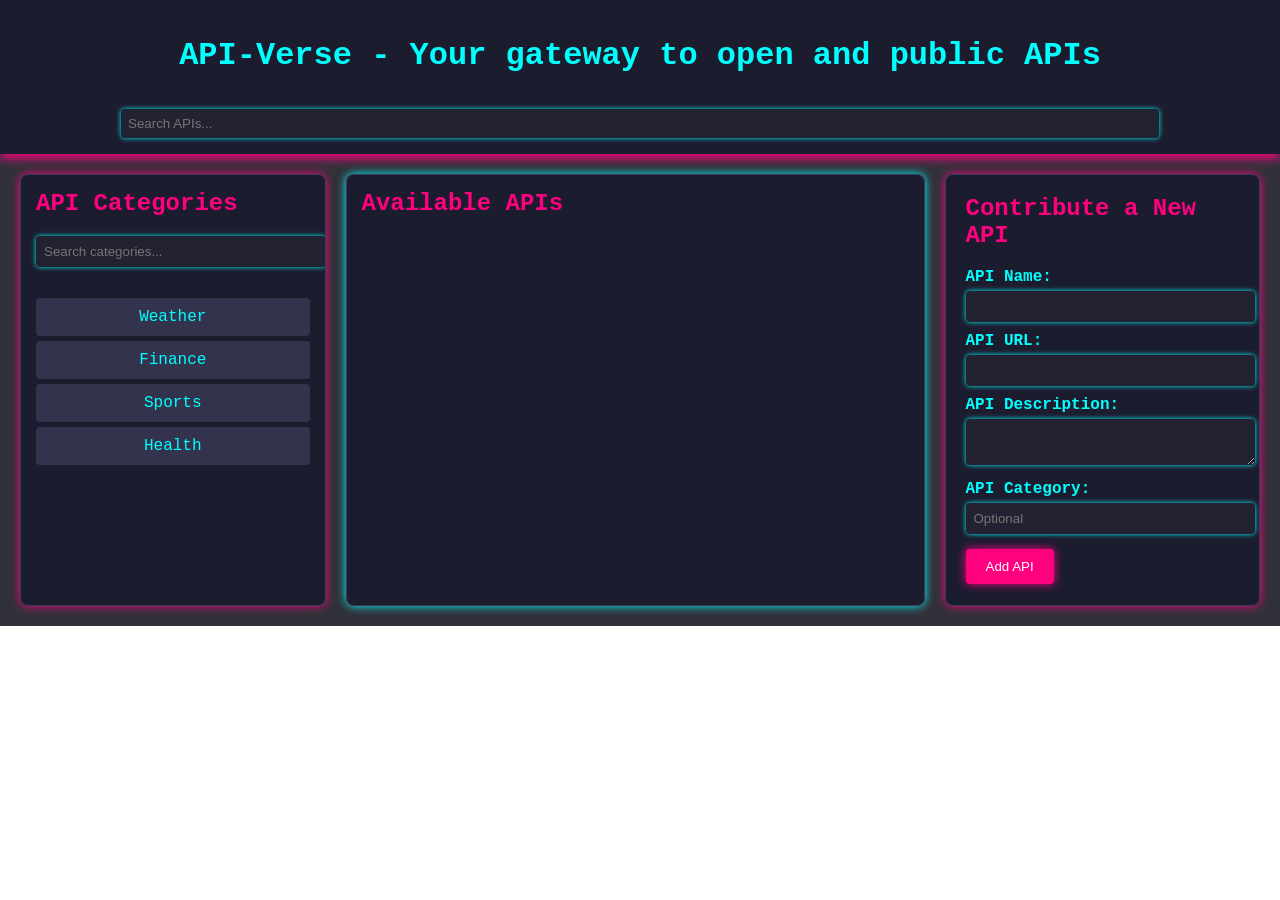
<file: index.html>
<!DOCTYPE html>
<html lang="en">
  <head>
    <meta charset="UTF-8" />
    <meta name="viewport" content="width=device-width, initial-scale=1.0" />
    <title>API-Verse - Your gateway to open and public APIs</title>
    <link rel="stylesheet" href="style.css" />
  </head>
  <body>
    <header>
      <h1>API-Verse - Your gateway to open and public APIs</h1>
      <input
        type="text"
        id="main-search"
        placeholder="Search APIs..."
        oninput="filterAPIs()"
      />
    </header>

    <main>
      <div class="container">
        <!-- Left Side: Categories -->
        <div class="categories">
          <h2>API Categories</h2>
          <input
            type="text"
            id="category-search"
            placeholder="Search categories..."
            oninput="filterCategories()"
          />
          <ul id="category-list">
            <li onclick="filterByCategory('Weather')">Weather</li>
            <li onclick="filterByCategory('Finance')">Finance</li>
            <li onclick="filterByCategory('Sports')">Sports</li>
            <li onclick="filterByCategory('Health')">Health</li>
          </ul>
        </div>

        <!-- Middle Section: API List -->
        <div class="api-display">
          <h2>Available APIs</h2>
          <div id="api-list">
            <!-- API data populated via JavaScript -->
          </div>
        </div>

        <!-- Right Side: Contribute API Form -->
        <div class="contribute-api">
          <h2>Contribute a New API</h2>
          <form id="contribute-form">
            <label for="apiName">API Name:</label>
            <input type="text" id="apiName" required />

            <label for="apiURL">API URL:</label>
            <input type="url" id="apiURL" required />

            <label for="description">API Description:</label>
            <textarea id="description" required></textarea>

            <label for="apiCategory">API Category:</label>
            <input type="text" id="apiCategory" placeholder="Optional" />

            <button type="button" onclick="addAPI()">Add API</button>
          </form>
        </div>
      </div>
    </main>

    <script src="api_script.js"></script>
  </body>
</html>
</file>
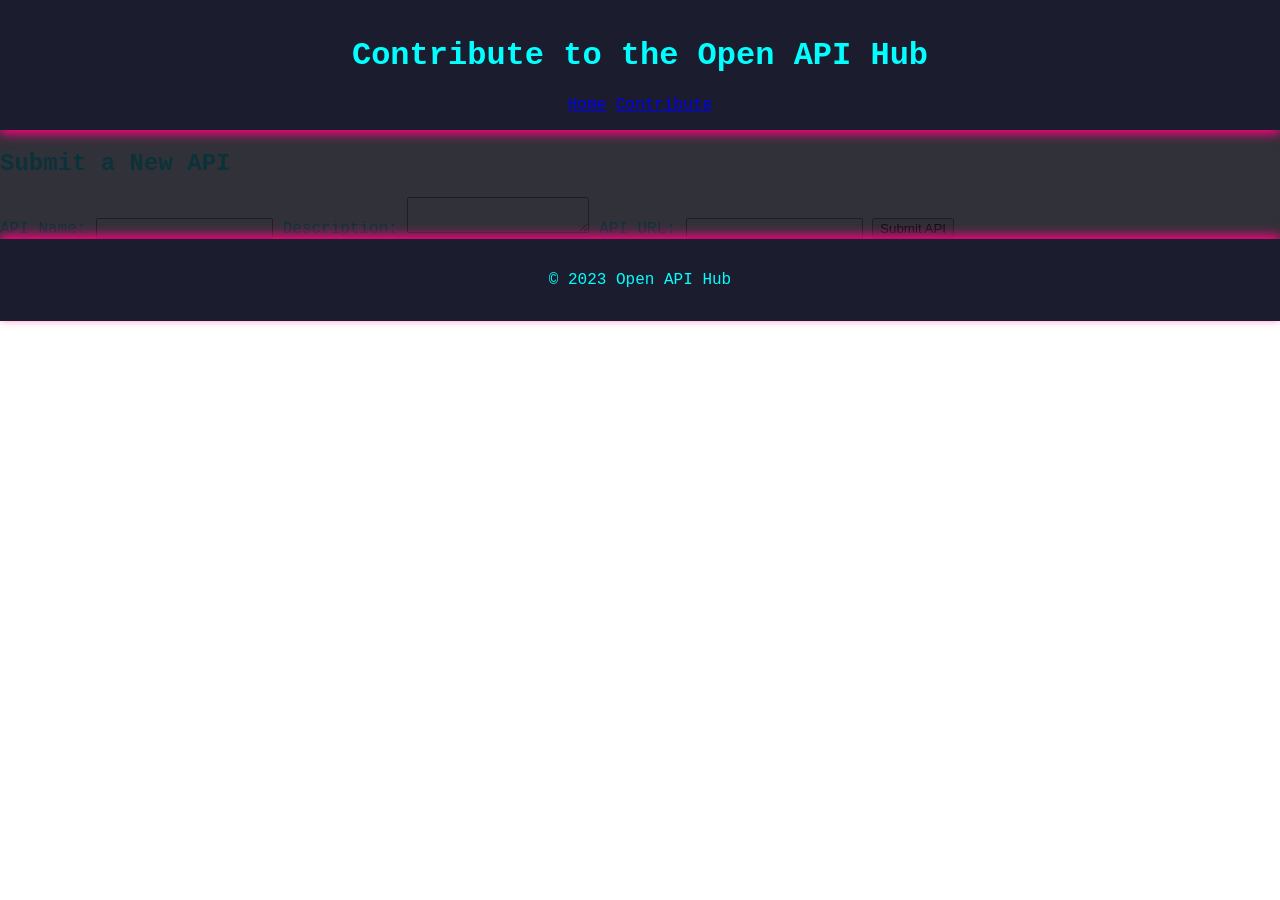
<file: contribute.html>
<!DOCTYPE html>
<html lang="en">
<head>
    <meta charset="UTF-8">
    <meta name="viewport" content="width=device-width, initial-scale=1.0">
    <title>Open API Hub - Contribute</title>
    <link rel="stylesheet" href="style.css">
</head>
<body>
    <header>
        <h1>Contribute to the Open API Hub</h1>
        <nav>
            <a href="index.html">Home</a>
            <a href="contribute.html">Contribute</a>
        </nav>
    </header>
    <main>
        <h2>Submit a New API</h2>
        <form id="contribute-form">
            <label for="api-name">API Name:</label>
            <input type="text" id="api-name" required>

            <label for="api-description">Description:</label>
            <textarea id="api-description" required></textarea>

            <label for="api-url">API URL:</label>
            <input type="url" id="api-url" required>

            <button type="button" onclick="submitAPI()">Submit API</button>
        </form>
    </main>
    <footer>
        <p>© 2023 Open API Hub</p>
    </footer>
    <script src="script.js"></script>
</body>
</html>
</file>
<file: style.css>
/* Full-page background image */
body {
    font-family: 'Courier New', monospace;
    color: #00ffff;
    background: url('C:/Users/esnir/OneDrive/Pictures/cyberpunk_background.jpg') no-repeat center center fixed;
    background-size: cover;
    margin: 0;
    padding: 0;
    position: relative;
    overflow-y: auto; /* Enable vertical scrollbar for body */
    overflow-x: hidden; /* Prevent horizontal overflow */
}

/* Overlay */
body::before {
    content: '';
    position: absolute;
    top: 0;
    left: 0;
    width: 100%;
    height: 100%;
    background-color: rgba(13, 13, 23, 0.85); /* Dark overlay for readability */
    z-index: 1; /* Adjust z-index to sit above background but below content */
}

/* General content styling */
header, .container, footer {
    position: relative;
    z-index: 2; /* Ensure content is on top of the overlay */
}

/* Header */
header {
    background-color: rgba(26, 26, 46, 0.9);
    color: #00ffff;
    text-align: center;
    padding: 1em 0;
    box-shadow: 0px 4px 10px #ff007f;
}

header input {
    width: 80%;
    padding: 0.5em;
    margin-top: 1em;
    background: #222232;
    color: #f2f2f2;
    border: none;
    border-radius: 4px;
    outline: none;
    box-shadow: 0 0 5px #00ffff;
}

/* Container layout */
.container {
    display: flex;
    gap: 20px;
    padding: 20px;
    overflow-x: hidden; /* Prevent horizontal overflow in the container */
}

/* Left Side: Categories */
.categories {
    flex: 1;
    background-color: rgba(26, 26, 46, 0.9);
    padding: 15px;
    border: 1px solid #3a3a5e;
    border-radius: 8px;
    box-shadow: 0 0 10px #ff007f;
    height: 400px; /* Fixed height for scrollbar */
    overflow-y: auto; /* Enable vertical scrollbar for categories */
}

.categories h2 {
    margin-top: 0;
    color: #ff007f;
}

.categories ul {
    list-style-type: none;
    padding: 0;
}

.categories ul li {
    padding: 10px;
    margin: 5px 0;
    background-color: #33334d;
    cursor: pointer;
    border-radius: 4px;
    text-align: center;
    color: #00ffff;
    transition: background 0.3s ease;
}

.categories ul li:hover {
    background-color: #4d4d66;
}

/* Middle Section: API List */
.api-display {
    flex: 2;
    background-color: rgba(26, 26, 46, 0.9);
    padding: 15px;
    border: 1px solid #3a3a5e;
    border-radius: 8px;
    box-shadow: 0 0 10px #00ffff;
}

.api-display h2 {
    margin-top: 0;
    color: #ff007f;
}

#api-list {
    display: flex;
    flex-direction: column;
    gap: 10px;
}

.api-card {
    padding: 10px;
    background-color: #33334d;
    border-radius: 4px;
    box-shadow: 0 0 5px #00ffff;
    color: #f2f2f2;
    transition: transform 0.3s ease;
}

.api-card:hover {
    transform: scale(1.05);
}

/* Right Side: Contribute API Form */
.contribute-api {
    flex: 1;
    background-color: rgba(26, 26, 46, 0.9);
    padding: 20px;
    border: 1px solid #3a3a5e;
    border-radius: 8px;
    box-shadow: 0 0 10px #ff007f;
}

.contribute-api h2 {
    margin-top: 0;
    color: #ff007f;
}

.contribute-api form label {
    display: block;
    margin-top: 10px;
    font-weight: bold;
    color: #00ffff;
}

.contribute-api form input,
.contribute-api form textarea {
    width: 100%;
    padding: 8px;
    margin-top: 5px;
    background: #222232;
    color: #f2f2f2;
    border: none;
    border-radius: 4px;
    outline: none;
    box-shadow: 0 0 5px #00ffff;
}

.contribute-api form button {
    margin-top: 15px;
    padding: 10px 20px;
    background-color: #ff007f;
    color: #fff;
    border: none;
    border-radius: 4px;
    cursor: pointer;
    box-shadow: 0 0 10px #ff007f;
    transition: background 0.3s ease, box-shadow 0.3s ease;
}

.contribute-api form button:hover {
    background-color: #ff66b3;
    box-shadow: 0 0 15px #ff66b3;
}

/* Footer */
footer {
    text-align: center;
    padding: 1em;
    background-color: rgba(26, 26, 46, 0.9);
    color: #00ffff;
    box-shadow: 0px -4px 10px #ff007f;
}

/* Category search input */
.categories input#category-search {
    width: 100%;
    padding: 8px;
    margin-bottom: 15px;
    background: #222232;
    color: #f2f2f2;
    border: none;
    border-radius: 4px;
    outline: none;
    box-shadow: 0 0 5px #00ffff;
}

/* Main search bar */
header input {
    width: 80%;
    padding: 0.5em;
    margin-top: 1em;
    background: #222232;
    color: #f2f2f2;
    border: none;
    border-radius: 4px;
    outline: none;
    box-shadow: 0 0 5px #00ffff;
}
</file>
